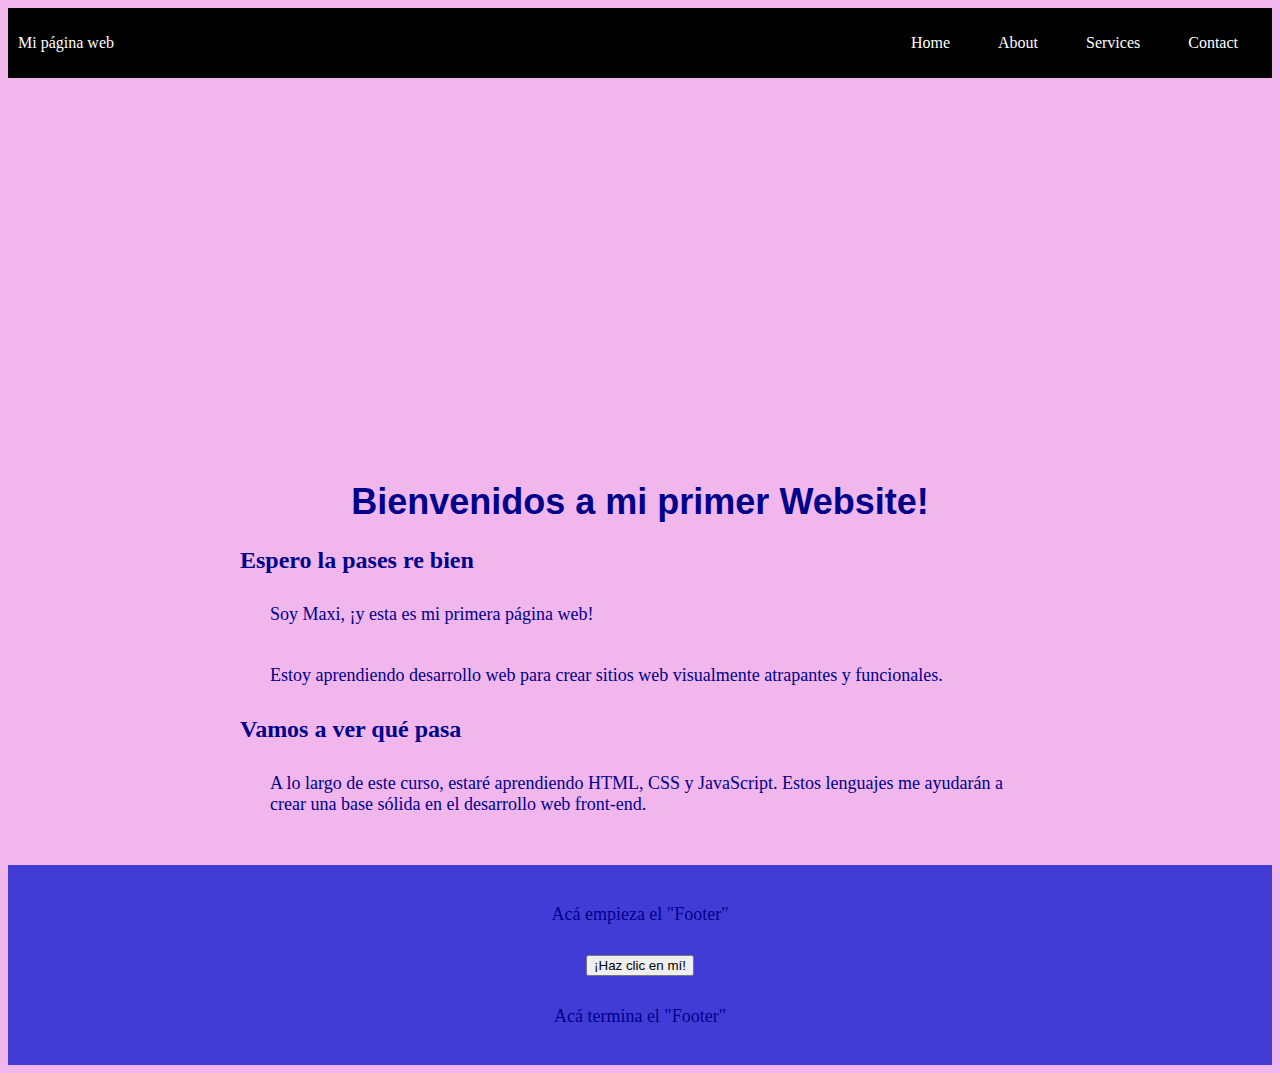
<file: index.html>
<!DOCTYPE html>
<html>
  <head>
    <meta name="viewport" content="width=device-width, initial-scale=1">
    <title>Mi Primer Website</title>
    <link rel="stylesheet" type="text/css" href="stlyes.css">
  </head>
  <body>
    <header class="container-nav">
      <nav class="navbar" role="navigation">
        <a href="index.html" class="brand">Mi página web</a>
        <ul class="nav-links">
          <li><a href="index.html">Home</a></li>
          <li><a href="about.html">About</a></li>
          <li><a href="services.html">Services</a></li>
          <li><a href="contact.html">Contact</a></li>
        </ul>
      </nav>
      <button class="button-menu-toggle">Menú</button>
  </header>

  <main>  
    <div class="containercenter">
      <iframe width="560" height="315" src="https://www.youtube.com/embed/ricHDE1FV8c" title="YouTube video player" frameborder="0" allow="accelerometer; autoplay; clipboard-write; encrypted-media; gyroscope; picture-in-picture; web-share" allowfullscreen></iframe>
    </div>
    <div class="container">
      <h1>Bienvenidos a mi primer Website!</h1>
          <section>
            <h2>Espero la pases re bien</h2>
            <p>Soy Maxi, ¡y esta es mi primera 
          página web!</p>
            <p>Estoy aprendiendo desarrollo web para crear sitios 
          web visualmente atrapantes y funcionales.</p>
            </section>
            <section>
              <h2>Vamos a ver qué pasa</h2>
              <p>A lo largo de este curso, estaré aprendiendo HTML, 
            CSS y JavaScript. Estos lenguajes me ayudarán a crear 
        una base sólida en el desarrollo web front-end.
              </p>
            </section>
        </div>
    </main>

  <footer>
      <p>Acá empieza el "Footer"</p>
      <button onClick="showAlert()" aria-label="Haz clic en mí">¡Haz clic en mí!</button>
      <p>Acá termina el "Footer"</p>
  </footer>

    <script src="script.js"></script>
  </body>
</html>
</file>
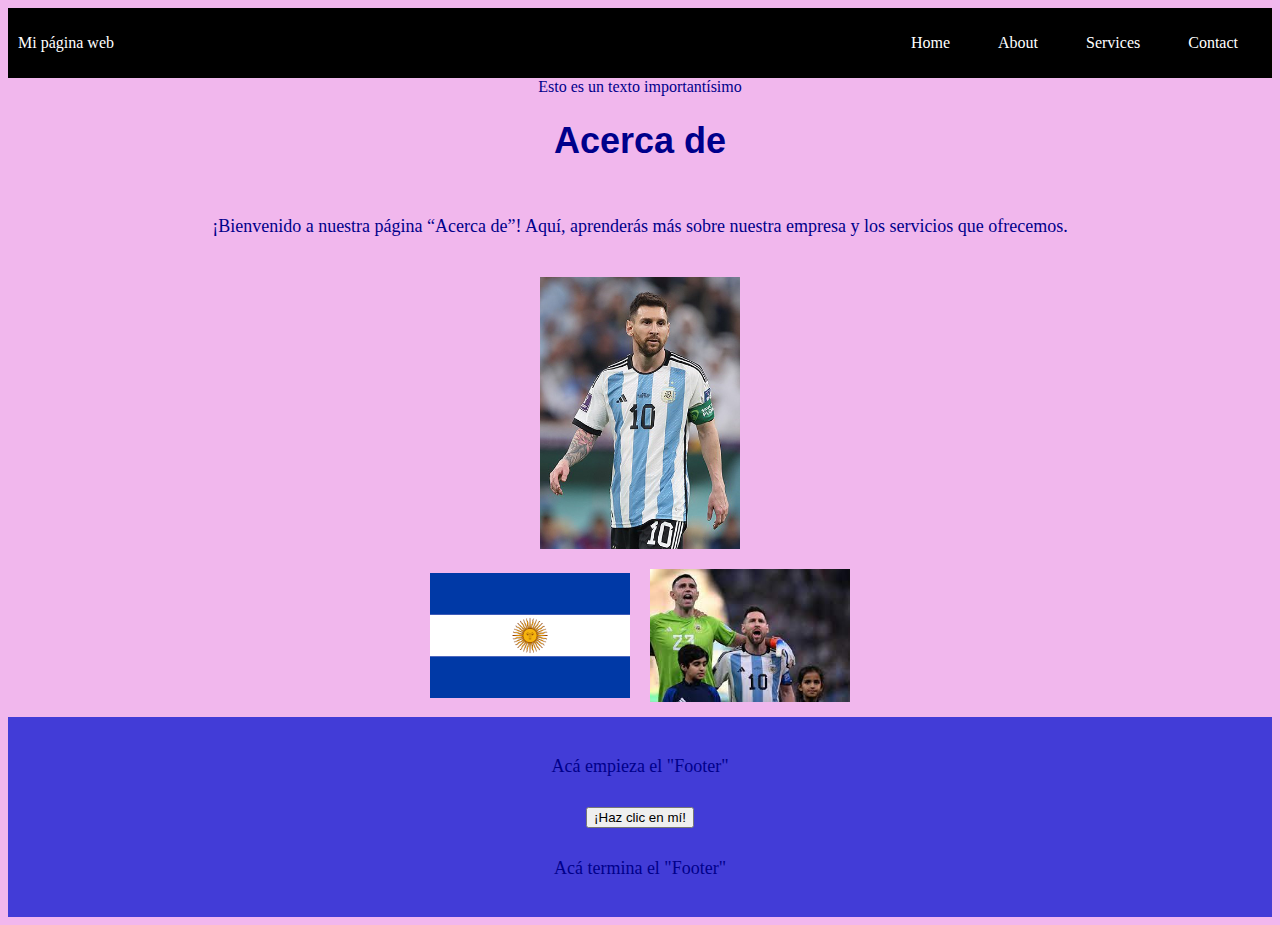
<file: about.html>
<!DOCTYPE html>
<html>
  <head>
    <meta name="viewport" content="width=device-width, initial-scale=1">
    <title>Mi Primer Website</title>
    <link rel="stylesheet" type="text/css" href="stlyes.css">
  </head>
  <body>

    <header class="container-nav">
      <nav class="navbar" role="navigation">
        <a href="index.html" class="brand">Mi página web</a>
        <ul class="nav-links">
          <li><a href="index.html">Home</a></li>
          <li><a href="about.html">About</a></li>
          <li><a href="services.html">Services</a></li>
          <li><a href="contact.html">Contact</a></li>
        </ul>
      </nav>
      <button class="button-menu-toggle">Menú</button>
  </header>
    
    <main>
      <div class="greeting">
        Esto es un texto importantísimo
      </div>
        <h1>Acerca de</h1>
        <p>¡Bienvenido a nuestra página “Acerca de”! Aquí, aprenderás más sobre nuestra empresa y los servicios que ofrecemos.</p>
        <div class="imagenesflex">
        <img src="img/messi.jpg" alt="El más grande" />
        </div>
        <div class="imagenesflex">
            <img src="img/bandera1.png" alt="La bandera de los más grandes" />
            <img src="img/dibumessi.jpg" alt="Otro de los más grandes" />
        </div>     
    </main>

    <footer>
      <p>Acá empieza el "Footer"</p>
      <button onClick="showAlert()" aria-label="Haz clic en mí">¡Haz clic en mí!</button>
      <p>Acá termina el "Footer"</p>
  </footer>

    <script src="script.js"></script>
  </body>
</html>
</file>
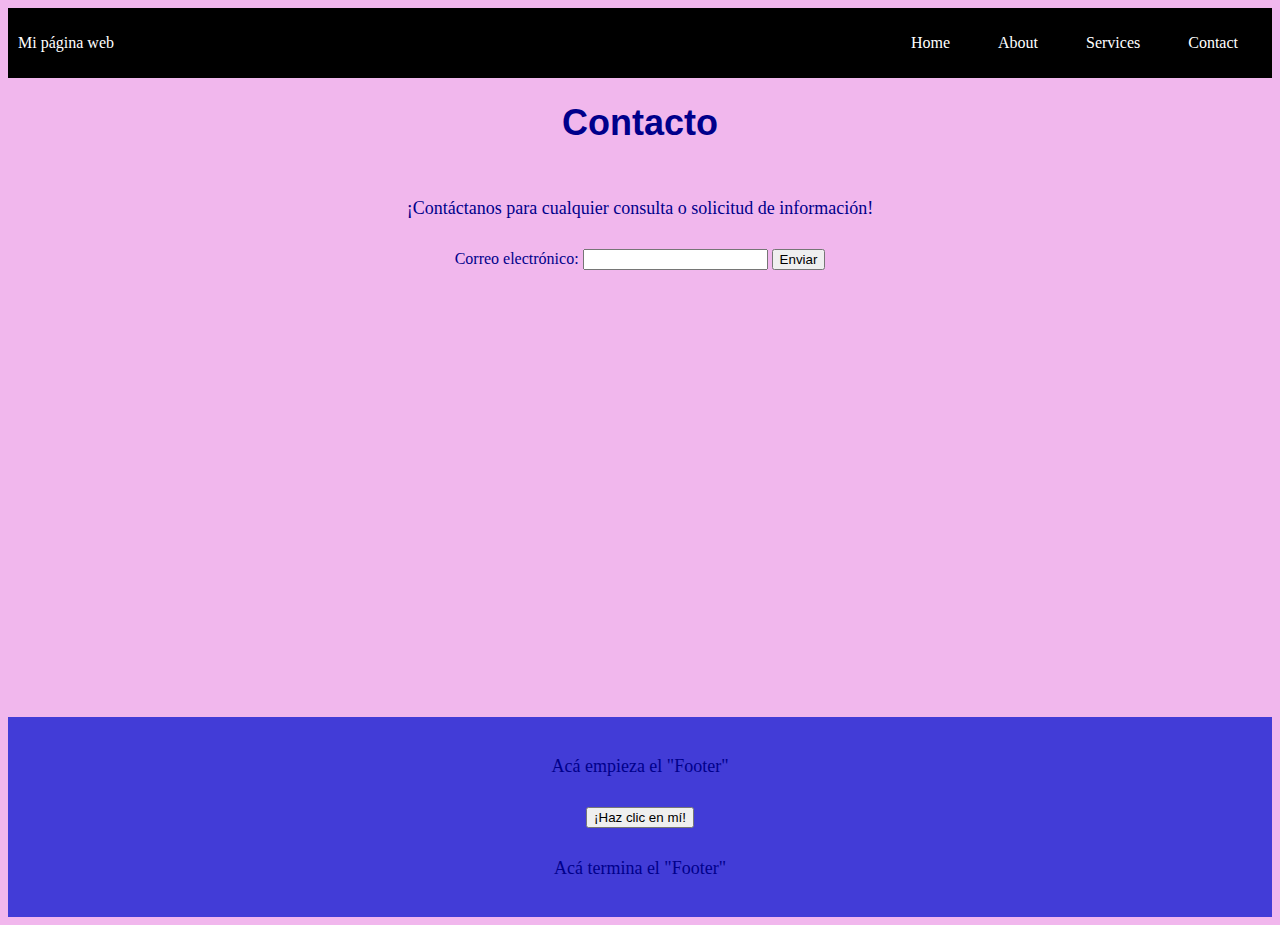
<file: contact.html>
<!DOCTYPE html>
<html>
  <head>
    <meta name="viewport" content="width=device-width, initial-scale=1">
    <title>Mi Primer Website</title>
    <link rel="stylesheet" type="text/css" href="stlyes.css">
  </head>
  <body>

    <header class="container-nav">
      <nav class="navbar" role="navigation">
        <a href="index.html" class="brand">Mi página web</a>
        <ul class="nav-links">
          <li><a href="index.html">Home</a></li>
          <li><a href="about.html">About</a></li>
          <li><a href="services.html">Services</a></li>
          <li><a href="contact.html">Contact</a></li>
        </ul>
      </nav>
      <button class="button-menu-toggle">Menú</button>
  </header>
    
    <main>
        <h1>Contacto</h1>
        <p>¡Contáctanos para cualquier consulta o solicitud de información!</p>
        <form id="myForm">
            <label for="email">Correo electrónico:</label>
            <input type="email" id="email" name="email" required>
            <button type="submit">Enviar</button>
          </form>
    </main>

    <footer>
      <p>Acá empieza el "Footer"</p>
      <button onClick="showAlert()" aria-label="Haz clic en mí">¡Haz clic en mí!</button>
      <p>Acá termina el "Footer"</p>
  </footer>

    <script src="script.js"></script>
  </body>
</html>
</file>
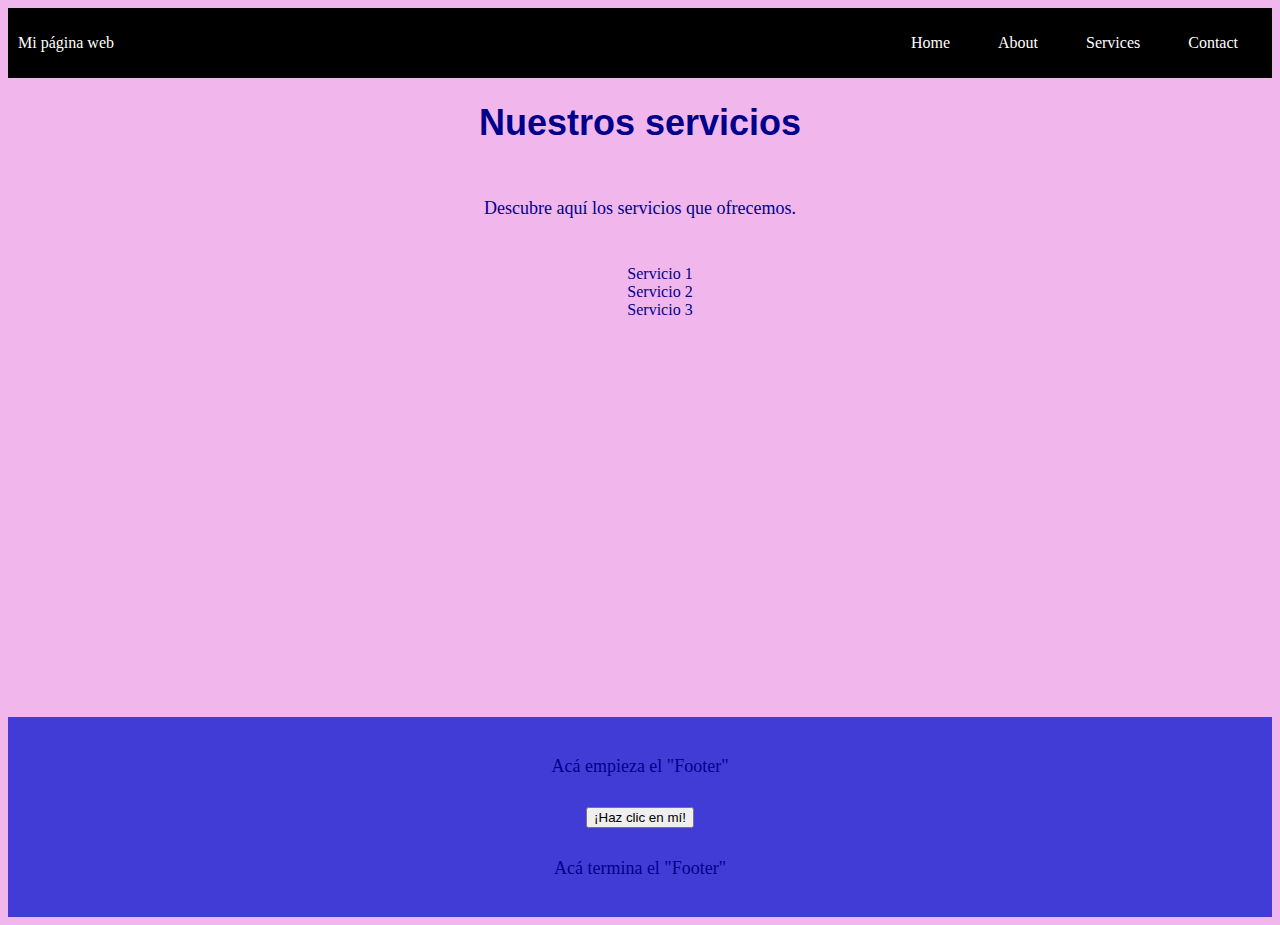
<file: services.html>
<!DOCTYPE html>
<html>
  <head>
    <meta name="viewport" content="width=device-width, initial-scale=1">
    <title>Mi Primer Website</title>
    <link rel="stylesheet" type="text/css" href="stlyes.css">
  </head>
  <body>

    <header class="container-nav">
        <nav class="navbar" role="navigation">
        <a href="index.html" class="brand">Mi página web</a>
        <ul class="nav-links">
          <li><a href="index.html">Home</a></li>
          <li><a href="about.html">About</a></li>
          <li><a href="services.html">Services</a></li>
          <li><a href="contact.html">Contact</a></li>
        </ul>
      </nav>
      <button class="button-menu-toggle">Menú</button>
    </header>
    
    <main>
        <h1>Nuestros servicios</h1>
        <p>Descubre aquí los servicios que ofrecemos.</p>
        <ul>
          <li>Servicio 1</li>
          <li>Servicio 2</li>
          <li>Servicio 3</li>
        </ul>
    </main>

  <footer>
      <p>Acá empieza el "Footer"</p>
      <button onClick="showAlert()" aria-label="Haz clic en mí">¡Haz clic en mí!</button>
      <p>Acá termina el "Footer"</p>
  </footer>
    
    <script src="script.js"></script>
  </body>
</html>
</file>
<file: stlyes.css>
body {
    background-color: rgb(241, 183, 237);
    color: darkblue;
}

h1 {
    font-family: 'Arial', sans-serif;
    font-size: 36px;
    text-align: center;
}

p {
    font-family: 'Georgia', serif;
    font-size: 18px;
    padding: 10px;
    margin: 20px;
}

.container {
    max-width: 800px;
    margin: auto;
    padding: 20px;
  }

.containercenter {
    max-width: 800px;
    margin: auto;
    padding: 20px;
    text-align: center;
  }


.row {
  display: flex;
  flex-wrap: wrap;
  margin: 10px;
}

.column {
  flex: 1;
  padding: 10px;
}

@media (max-width: 600px) {
    .column {
      flex: 100%;
    }
  }

  .container-nav {
    display: flex;
    padding: 10px;
    height: 50px;
    background-color: black;
  }
  
  
  .navbar {
    display: flex;
    justify-content: space-between;
    width: 100%;
  }
  
  
  .brand {
    display: flex;
    align-items: center;
  }
  
  
  li>a {
    padding: 8px 24px;
  }
  
  
  li {
    list-style-type: none;
  }
  
  
  a {
    color: white;
    text-decoration:none;
  }
  
  
  .nav-links {
    display: flex;
    align-items: center;
  }
  
  
  .button-menu-toggle {
    display: none;
  }

  @media (max-width: 768px) {
    .column {
      flex: 100%;
    }
  
  
    .nav-links {
      display: none;
    }
  
  
    .button-menu-toggle {
      display: block;
      background-color: white;
      border:none;
      border-radius: 50px;
      padding: 0 24px;
      font-family: monospace;
      font-weight: bold;
      font-size: 20px;
    }
   
    .nav-links.nav-links-responsive {
      position: absolute;
      display: flex;
      background-color: rgba(20,20,20,0.95);
      width: 100%;
      height: 100%;
      top: 70px;
      left: 0;
      flex-direction: column;
      padding-top: 200px;
      align-items: center;
      gap:70px;
      font-size: 40px;
  
  
    }
  }

  .imagenesflex {
    display: flex;
    align-items: center;
    justify-content: space-between;
  }

  .imagenesflex > img {
    justify-content: space-evenly;
    max-width: 200px;
    padding: 10px;
  }


main {
  display: flex;
  align-items: center;
  flex-direction: column;
  min-height: 71vh;
}

footer {
  position: relative;
  bottom: 0;
  z-index: -1;
  display: flex;
  flex-direction: column;
  align-items: center;
  justify-content: center;
  background-color: rgba(47, 47, 212, 0.904);
  min-height: 200px;
  text-align: center;
}

.greeting {
  text-align: center;
}
</file>
